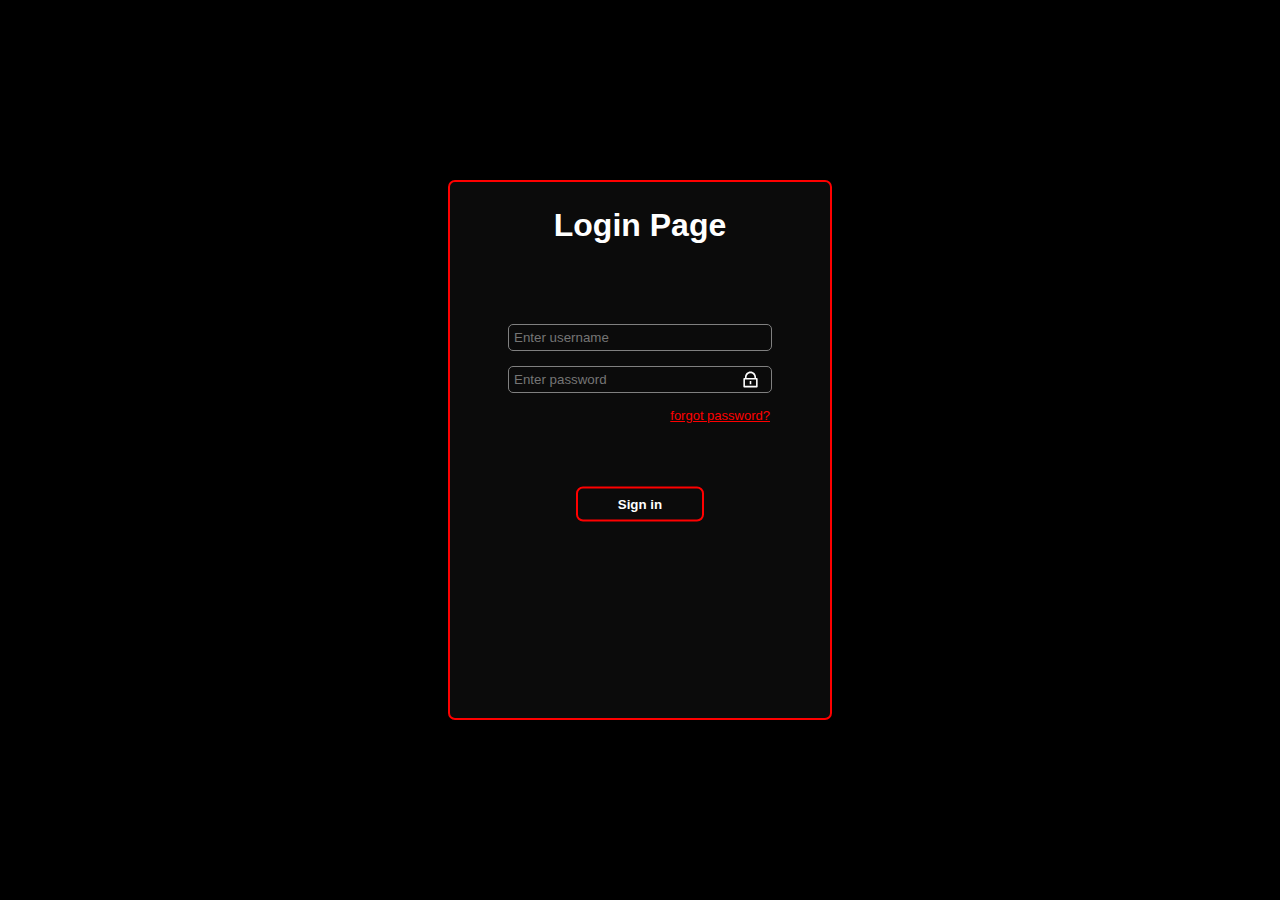
<file: index.html>
<!DOCTYPE html>
<html lang="en">
<head>
    <meta charset="UTF-8">
    <meta name="viewport" content="width=device-width, initial-scale=1.0">
    <title>Sign In</title>
    <link rel="stylesheet" href="../styles/login.css">
</head>
<body>
    <div class="box">
        <div class="container">
            <h1 class="heading">Login Page</h1>
            <div class="form">
                <div class="input">
                    <input type="text" class="username inputs" placeholder="Enter username">
                </div>
                <div class="input relative">
                    <input type="password" class="password inputs" placeholder="Enter password">
                    <p class="lock"><svg xmlns="http://www.w3.org/2000/svg" viewBox="0 0 24 24" fill="#fff"><path d="M19 10H20C20.5523 10 21 10.4477 21 11V21C21 21.5523 20.5523 22 20 22H4C3.44772 22 3 21.5523 3 21V11C3 10.4477 3.44772 10 4 10H5V9C5 5.13401 8.13401 2 12 2C15.866 2 19 5.13401 19 9V10ZM5 12V20H19V12H5ZM11 14H13V18H11V14ZM17 10V9C17 6.23858 14.7614 4 12 4C9.23858 4 7 6.23858 7 9V10H17Z"></path></svg></p> 
                    <p class="unlock hidden"><svg xmlns="http://www.w3.org/2000/svg" viewBox="0 0 24 24" fill="currentColor"><path d="M7 10H20C20.5523 10 21 10.4477 21 11V21C21 21.5523 20.5523 22 20 22H4C3.44772 22 3 21.5523 3 21V11C3 10.4477 3.44772 10 4 10H5V9C5 5.13401 8.13401 2 12 2C14.7405 2 17.1131 3.5748 18.2624 5.86882L16.4731 6.76344C15.6522 5.12486 13.9575 4 12 4C9.23858 4 7 6.23858 7 9V10ZM5 12V20H19V12H5ZM10 15H14V17H10V15Z"></path></svg></p>                   
                </div>

                <p class="forgot-poassword">forgot password?</p>
                <div class="error-container">
                <p class="error"></p>
                </div>
                <div class="btn">
                    <button class="login">Sign in</button>
                </div>
            </div>
        </div>
    </div>
    <script type="module" src="../script/login.js"></script>
</body>
</html>
</file>
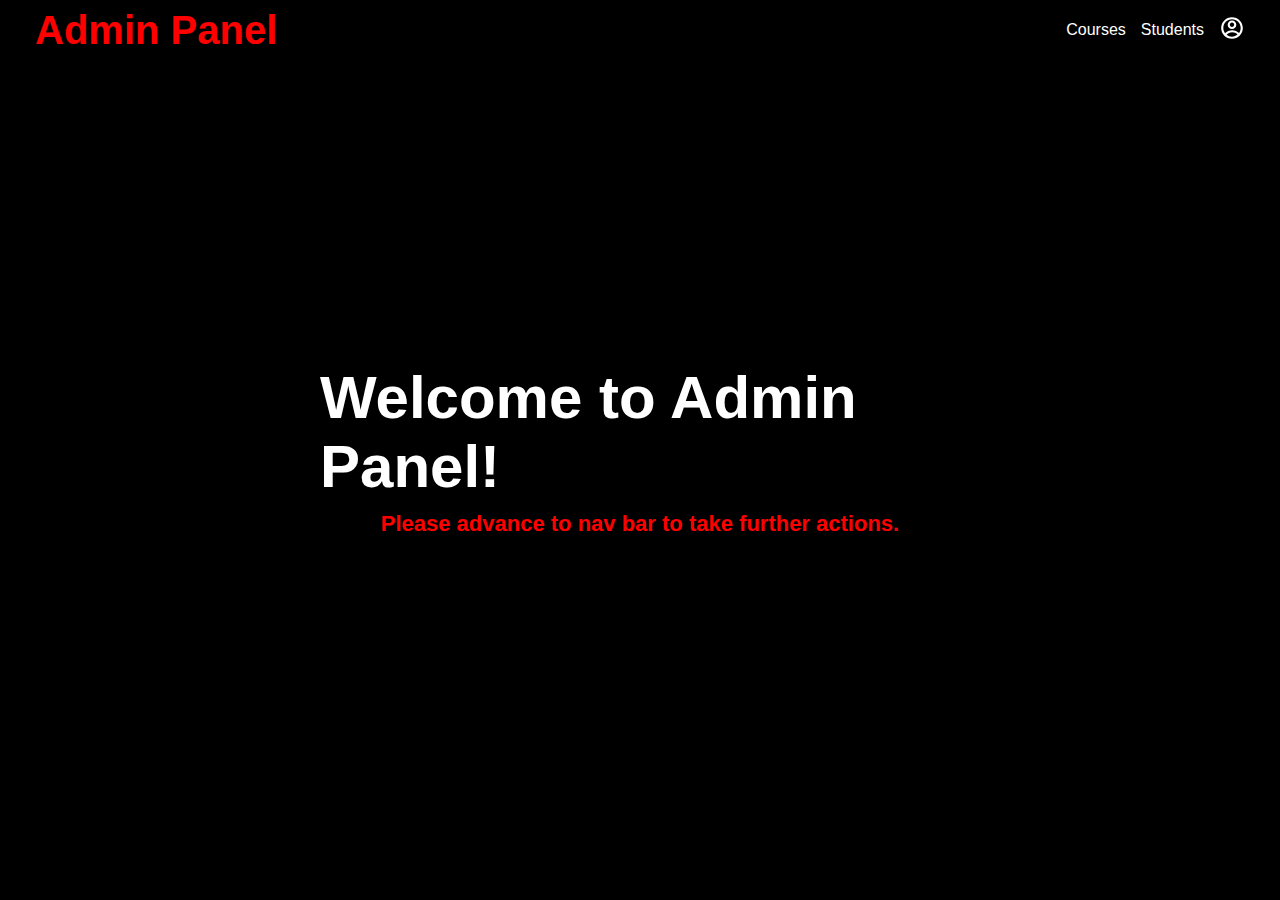
<file: index/admin-panel.html>
<!DOCTYPE html>
<html lang="en">
<head>
    <meta charset="UTF-8">
    <meta name="viewport" content="width=device-width, initial-scale=1.0">
    <title>Admin Panel</title>
    <link rel="stylesheet" href="../styles/admin-panel.css">
</head>
<body>
    <div class="container">
        <div class="logout-container hidden">
            <ul>
                <li class="logout-button">logout</li>
            </ul>
        </div>
        <div class="courses-container hidden">
            <svg xmlns="http://www.w3.org/2000/svg" viewBox="0 0 24 24" fill="#2c2b2b"><path d="M12 10L16 14H8L12 10Z"></path></svg>
            <div class="course-content">
                <ul class="courses-nav-links">
                    <li class="add-course">Add course</li>
                    <li class="show-all-courses">Show all courses</li>
                    <li class="remove-course">Remove course</li>
                </ul>
                <ul class="courses-nav-links">
                    <li class="update-course-info">Update course info</li>
                    <li class="search-course-by-name">Search course by name</li>
                </ul>
            </div>
            
        </div>
        <div class="student-content hidden">
            <svg xmlns="http://www.w3.org/2000/svg" viewBox="0 0 24 24" fill="#2c2b2b"><path d="M12 10L16 14H8L12 10Z"></path></svg>
            <ul class="students-nav-links">
                <li class="add-student-info-btn">Add student</li>
                <li class="update-student-info-btn">Update student info</li>
                <li class="show-all-students-btn">View all registered Students</li>
                <li class="remove-student-btn">Remove student</li>
                    <li class="export-all-data-btn">Export All data</li>
                </ul>
            </div> 
        <nav class="nav-bar">
            <div class="heading">Admin Panel</div>
            <ul class="navlinks">
                <li class="links courses">Courses</li>
                <li class="links students">Students</li>
                <li class="svg"><svg xmlns="http://www.w3.org/2000/svg" viewBox="0 0 24 24" fill="#fff"><path d="M12 2C17.5228 2 22 6.47715 22 12C22 17.5228 17.5228 22 12 22C6.47715 22 2 17.5228 2 12C2 6.47715 6.47715 2 12 2ZM12.1597 16C10.1243 16 8.29182 16.8687 7.01276 18.2556C8.38039 19.3474 10.114 20 12 20C13.9695 20 15.7727 19.2883 17.1666 18.1081C15.8956 16.8074 14.1219 16 12.1597 16ZM12 4C7.58172 4 4 7.58172 4 12C4 13.8106 4.6015 15.4807 5.61557 16.8214C7.25639 15.0841 9.58144 14 12.1597 14C14.6441 14 16.8933 15.0066 18.5218 16.6342C19.4526 15.3267 20 13.7273 20 12C20 7.58172 16.4183 4 12 4ZM12 5C14.2091 5 16 6.79086 16 9C16 11.2091 14.2091 13 12 13C9.79086 13 8 11.2091 8 9C8 6.79086 9.79086 5 12 5ZM12 7C10.8954 7 10 7.89543 10 9C10 10.1046 10.8954 11 12 11C13.1046 11 14 10.1046 14 9C14 7.89543 13.1046 7 12 7Z"></path></svg></li>
            </ul>
        </nav>

        <!-- Main content -->

        <div class="welcome-main">
            <h1>Welcome to Admin Panel!</h1>
            <p>Please advance to nav bar to take further actions.</p>
        </div>


        <!-- Add course -->

        <div class="add-course-container hidden">
            <p>Enter course name</p>
            <input type="text" placeholder="Enter course name" class="course-name input">
            <p>Enter course code</p>
            <input type="text" placeholder="Enter course code" class="course-code input">
            <p>Enter credit hours</p>
            <input type="number" placeholder="Enter course credit hours" class="course-cr-hrs input">
            <div class="btn">
                <button class="save-course-btn">Add Course</button>
            </div>
        </div>

        <!-- All Courses -->
         <div class="show-all-courses-container hidden">
            <div class="show-all-courses-box">
                <!-- <div class="row">
                    <div class="col"></div>
                </div> -->
            </div>
         </div>

         <!-- Remove course -->

         <div class="remove-course-container hidden">
            <div class="remove-course-search">
                <input type="text" class="search-course-input" placeholder="Enter course code or course name">
            </div>
            <div class="ul-append-for-remove-search"></div>
         </div>


         <!-- search course -->

         <div class="search-course-container hidden">
            <div class="search-course-search">
                <input type="text" class="only-search-course-input" placeholder="Enter course code or course name">
            </div>
            <div class="ul-append-for-only-search"></div>
         </div>


         <!-- Update course info -->

         <div class="update-course-info-container hidden">
            <div class="update-course-info-search">
                <input type="text" class="update-course-info-search-input" placeholder="Enter course code or course name">
            </div>
            <div class="ul-append-for-course-updation"></div>
         </div>


         <!-- Remove student -->
         <div class="remove-student-container hidden">
            <div class="remove-student-mini-container">
                <input type="text" class="remove-student-input" placeholder="Enter student name or Roll number">
            </div>
            <div class="append-ul-for-removing-student">
                <ul class="remove-student-ul">

                </ul>
            </div>
         </div>


         <!-- Update student info -->
         <div class="update-student-info-container hidden">
            <div class="update-student-info-mini-container">
                <input type="text" class="update-student-info-input" placeholder="Enter name or Roll no of student">
            </div>
            <ul class="update-student-info-ul"></ul>
         </div>

         <!-- Show all students record -->
          <div class="show-all-students-record-container hidden">
            <div class="show-all-students-record-mini-container">
                <ul class="show-all-students-ul"></ul>
            </div>
          </div>


          <!-- Export all data -->
          <div class="export-all-data-container hidden">
            <div class="export-all-data-mini-container">
                <button class="all-students-data-btn button">All Students Data</button>
                <button class="all-courses-data-btn button">All Courses Data</button>
            </div>
            <div class="append-all-data"></div>
          </div>

    </div>
    <script type="module" src="../script/admin-panel.js"></script>
</body>
</html>
</file>
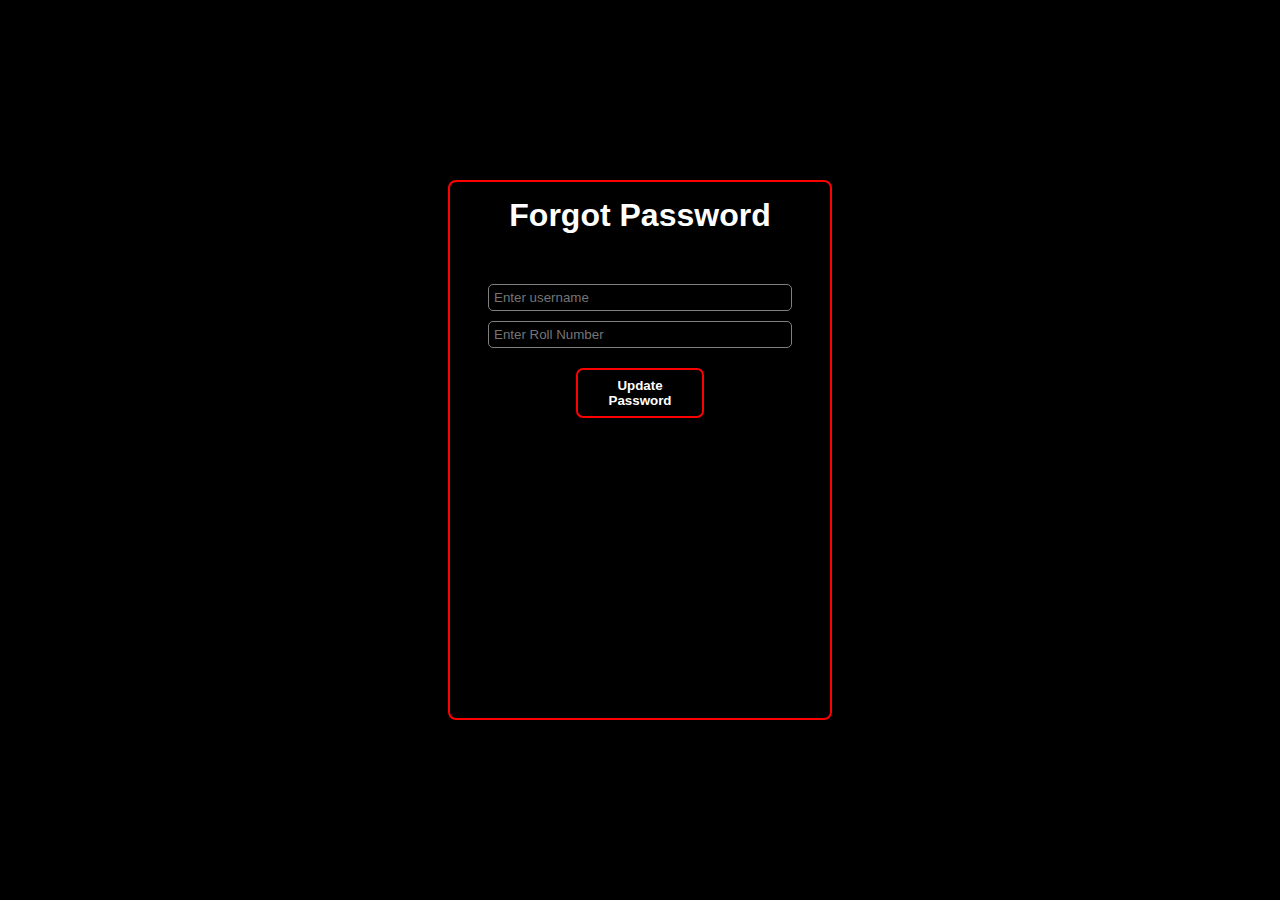
<file: index/forgot.html>
<!DOCTYPE html>
<html lang="en">
<head>
    <meta charset="UTF-8">
    <meta name="viewport" content="width=device-width, initial-scale=1.0">
    <title>Document</title>
    <link rel="stylesheet" href="../styles/forgot.css">
</head>
<body>
    <div class="box">
        <div class="container">
            <h1>Forgot Password</h1>
            <div class="form">
            <input type="text" placeholder="Enter username" class="inputs username">
            <input type="number" placeholder="Enter Roll Number" class="inputs rollno">
            <input type="password" placeholder="Enter new password" class="inputs password hidden">
            <input type="password" placeholder="Confirm new password" class="inputs confirm-password hidden">
            <div class="btn">
                <button class="forgot-btn">Update Password</button>
                <button class="forgot-btn save-password hidden">Save Password</button>
            </div>
            </div>
        </div>
    </div>

    <script src="../script/forgot.js"></script>
</body>
</html>
</file>
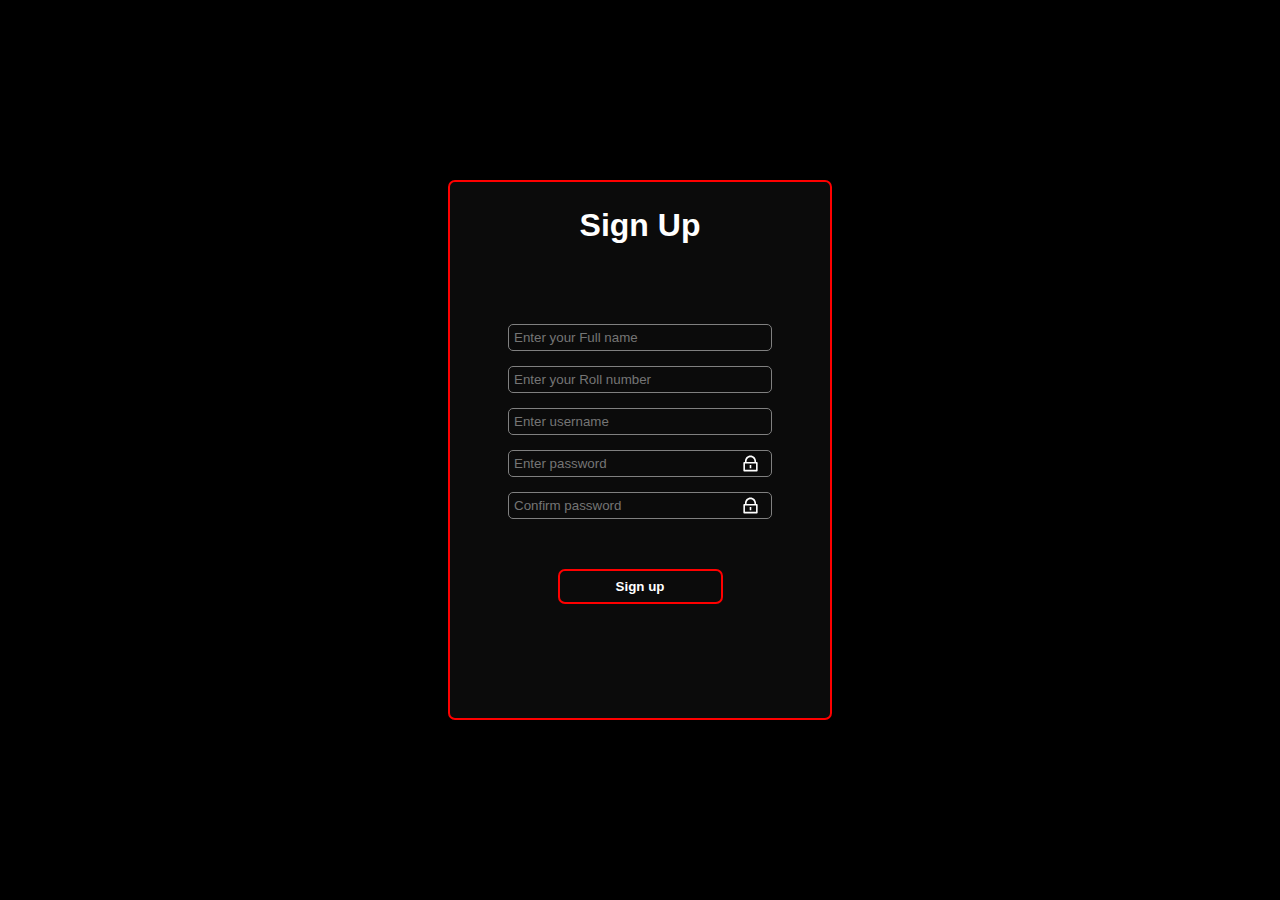
<file: index/signup.html>
<!DOCTYPE html>
<html lang="en">
<head>
    <meta charset="UTF-8">
    <meta name="viewport" content="width=device-width, initial-scale=1.0">
    <title>Document</title>
    <link rel="stylesheet" href="../styles/signup.css">
</head>
<body>
    
<div class="box">
        <div class="container">
            <h1 class="heading">Sign Up</h1>
            <div class="form">
                <div class="input">
                    <input type="text" class="name inputs" placeholder="Enter your Full name">
                </div>
                <div class="input">
                    <input type="text" class="roll-no inputs" placeholder="Enter your Roll number">
                </div>
                <div class="input">
                    <input type="text" class="username inputs" placeholder="Enter username">
                </div>
                <div class="input relative">
                    <input type="password" class="password inputs" placeholder="Enter password">
                    <p class="pass-lock lock"><svg xmlns="http://www.w3.org/2000/svg" viewBox="0 0 24 24" fill="#fff"><path d="M19 10H20C20.5523 10 21 10.4477 21 11V21C21 21.5523 20.5523 22 20 22H4C3.44772 22 3 21.5523 3 21V11C3 10.4477 3.44772 10 4 10H5V9C5 5.13401 8.13401 2 12 2C15.866 2 19 5.13401 19 9V10ZM5 12V20H19V12H5ZM11 14H13V18H11V14ZM17 10V9C17 6.23858 14.7614 4 12 4C9.23858 4 7 6.23858 7 9V10H17Z"></path></svg></p> 
                    <p class="pass-unlock unlock hidden"><svg xmlns="http://www.w3.org/2000/svg" viewBox="0 0 24 24" fill="currentColor"><path d="M7 10H20C20.5523 10 21 10.4477 21 11V21C21 21.5523 20.5523 22 20 22H4C3.44772 22 3 21.5523 3 21V11C3 10.4477 3.44772 10 4 10H5V9C5 5.13401 8.13401 2 12 2C14.7405 2 17.1131 3.5748 18.2624 5.86882L16.4731 6.76344C15.6522 5.12486 13.9575 4 12 4C9.23858 4 7 6.23858 7 9V10ZM5 12V20H19V12H5ZM10 15H14V17H10V15Z"></path></svg></p>                   
                </div>
                <div class="input relative">
                    <input type="password" class="confirm-password inputs" placeholder="Confirm password">
                    <p class="confirm-pass-lock lock"><svg xmlns="http://www.w3.org/2000/svg" viewBox="0 0 24 24" fill="#fff"><path d="M19 10H20C20.5523 10 21 10.4477 21 11V21C21 21.5523 20.5523 22 20 22H4C3.44772 22 3 21.5523 3 21V11C3 10.4477 3.44772 10 4 10H5V9C5 5.13401 8.13401 2 12 2C15.866 2 19 5.13401 19 9V10ZM5 12V20H19V12H5ZM11 14H13V18H11V14ZM17 10V9C17 6.23858 14.7614 4 12 4C9.23858 4 7 6.23858 7 9V10H17Z"></path></svg></p> 
                    <p class="confirm-pass-unlock unlock hidden"><svg xmlns="http://www.w3.org/2000/svg" viewBox="0 0 24 24" fill="currentColor"><path d="M7 10H20C20.5523 10 21 10.4477 21 11V21C21 21.5523 20.5523 22 20 22H4C3.44772 22 3 21.5523 3 21V11C3 10.4477 3.44772 10 4 10H5V9C5 5.13401 8.13401 2 12 2C14.7405 2 17.1131 3.5748 18.2624 5.86882L16.4731 6.76344C15.6522 5.12486 13.9575 4 12 4C9.23858 4 7 6.23858 7 9V10ZM5 12V20H19V12H5ZM10 15H14V17H10V15Z"></path></svg></p>                   
                </div>

                <!-- <p class="forgot-poassword">forgot password?</p> -->
                <div class="btn">
                    <button class="sign-up-btn">Sign up</button>
                </div>
            </div>
        </div>
    </div>
    <script type="module" src="../script/signup.js"></script>
</body>
</html>
</file>
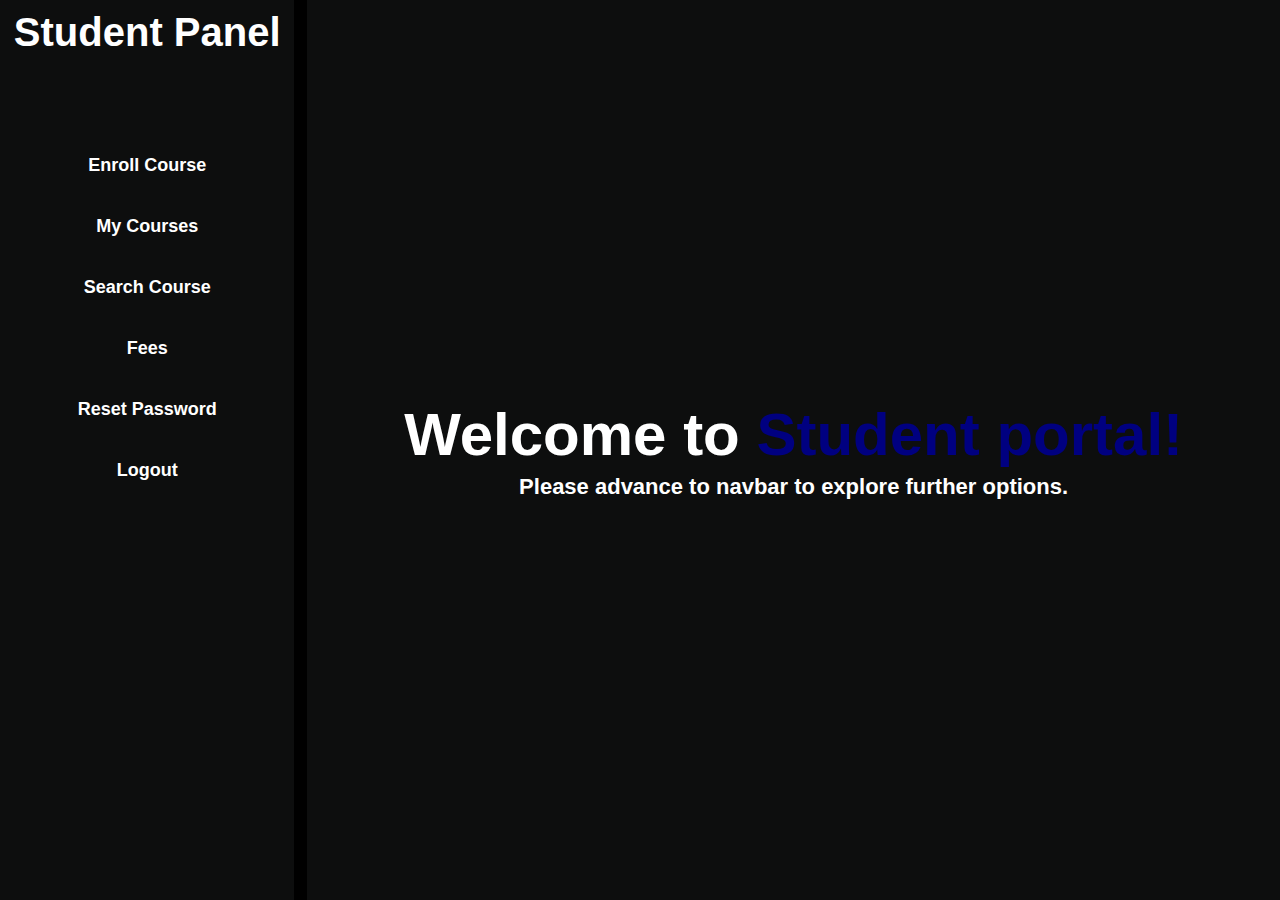
<file: index/student-panel.html>
<!DOCTYPE html>
<html lang="en">
<head>
    <meta charset="UTF-8">
    <meta name="viewport" content="width=device-width, initial-scale=1.0">
    <title>Document</title>
    <link rel="stylesheet" href="../styles/student-panel.css">
</head>
<body>
    <div class="container">
        <div class="left">
            <h1 class="heading">Student Panel</h1>
            <div class="left-nav">
                <ul class="nav-list">
                    <li class="link enroll-course-btn">Enroll Course</li>
                    <li class="link my-courses-btn">My Courses</li>
                    <li class="link search-course-btn">Search Course</li>
                    <li class="link fees-btn">Fees</li>
                    <li class="link reset-password-section-btn">Reset Password</li>
                    <li class="link logout-section-btn">Logout</li>
                </ul>
            </div>
        </div>
        <div class="right">
            <div class="greeting-section ">
                <p class="current-user-roll"></p>
                <div class="welcome-container">
                    <h1>Welcome to <span>Student portal!</span></h1>
                    <p>Please advance to navbar to explore further options.</p>
                </div>
            </div>

            <!-- Enroll Course -->
            <div class="enroll-course-section hidden">
                <div class="enroll-container">
                    <h1 class="enroll-course-heading">Enroll Course</h1>    
                    <div class="enroll-input-container">
                        <input type="text" class="enroll-course-input" placeholder="Search course">
                    </div>
                    <div class="enroll-course-ul-append-container">
                        <ul class="enroll-course-ul"></ul>
                    </div>
                </div>
            </div>

            <!-- My Courses -->
            <div class="my-courses-container hidden">
                <div class="my-courses-disply-container">
                    <h1 class="my-courses-heading">Enrolled Courses</h1>
                    <!-- <button class="temp">Show</button> -->
                    <div class="append-registered-courses">
                        <ul class="append-registerd-courses-ul">

                        </ul>
                    </div>
                </div>
            </div>

            <!-- Search Course -->
            <div class="serach-course-container hidden">
                <div class="search-course-mini-cont">
                    <input type="text" class="search-course-input" placeholder="Enter coursename or course code to search">
                </div>
                <ul class="append-search-course-ul">

                </ul>
            </div>

            <!-- reset password -->
            <div class="reset-password-container hidden">
                <div class="reset-pass-mini-cotainer">
                    <h1 class="reset-password-heading">Reset Password</h1>                    
                    <input type="text" class="input new-password" placeholder="Enter new password">
                    <input type="text" class="input confirm-new-password" placeholder="Confirm new password">
                    <div class="btn">
                        <button class="cofirm-password-btn">Reset Password</button>
                    </div>
                </div>
            </div>

            <!-- logout -->
            <div class="logout-container hidden">
                <div class="logout-mini-container">
                    <h1 class="logout-heading">Logout</h1>
                    <div class="btn">
                        <button class="logout-btn">Logout</button>
                    </div>
                </div>
            </div>


            <!-- Fees -->
             <div class="fees-container hidden">
                <div class="fees-mini-container">
                    <h1 class="fees-heading">Semester Fees</h1>
                </div>
                <div class="fees-info"></div>
             </div>

        </div>
    </div>
    <script type="module" src="../script//student-panel.js"></script>
</body>
</html>
</file>
<file: styles/login.css>
* {
    margin: 0;
    padding: 0;
    box-sizing: border-box;
    font-family: sans-serif;
    color: #fff;
}

body {
    background-color: #000;
}

.hidden {
    display: none;
}

.box{
    position: absolute;
    left: 50%;
    top: 50%;
    transform: translate(-50%, -50%);
}

.container {
    width: 30vw;
    height: 60vh;
    background-color: #0b0b0b;
    border-radius: 7px;
    border: 2px solid red;
    padding: 25px;
    position: relative;
}

.heading {
    text-align: center;
    font-weight: bolder;
}

.form {
    margin-top: 80px;
    text-align: center;
}

.input {
    margin: 15px 0px;
}

.error-container {
    /* border: 2px solid green; */
    margin-top: 40px;
}

.inputs {
    padding: 5px;
    background-color: transparent;
    border-radius: 5px;
    outline: none;
    width: 80%;
    color: #fff;
    border: 1px solid grey;
    transition: border 0.3s ease;
}

.inputs:focus {
    border: 1px solid red;
}

.forgot-poassword {
    color: red;
    text-decoration: underline;
    position: absolute;
    right: 60px;
    font-size: 13px;
    cursor: pointer;
    /* margin-bottom: 15px; */
}

.btn {
    /* margin-top: 45px; */
    position: absolute;
    top: 60%;
    left: 50%;
    transform: translate(-50%,-50%);
}

.login {
    padding: 8px 14px;
    background-color: transparent;
    border: 2px solid red;
    border-radius: 7px;
    width: 10vw;
    font-weight: bold;
    transition: 0.3s ease;
}

.login:hover{
    cursor: pointer;
    transform: scale(1.15);
}

.hidden {
    display: none;
}

.relative {
    position: relative;
}

.input p {
    position: absolute;
    right: 45px;
    top: 4px;
}

.lock svg{
    color: #fff;
    width: 19px;
    cursor: pointer;
}

.unlock svg{
    color: #fff;
    width: 19px;
    cursor: pointer;
}
</file>
<file: styles/admin-panel.css>
*{
    margin: 0;
    padding: 0;
    box-sizing: border-box;
    font-family: sans-serif;
    color: #fff;
}

.selected {
    color: red;
}

.hidden {
    display: none;
}

body {
    background-color: #000;
    position: relative;
    width: 100vw;
    height: 100vh;
    overflow-x: hidden;
}

.nav-bar {
    display: flex;
    align-items: center;
    justify-content: space-between;
    padding: 0px 35px;
    height: 60px;
}

.nav-bar .heading {
    font-size: 40px;
    font-weight: bold;
    color: red;
    cursor: pointer;
}

.nav-bar .navlinks {
    display: flex;
    align-items: center;
    gap: 15px;
    position: relative;
}

.nav-bar ul li {
    list-style: none;
    cursor: pointer;
    position: relative;
    transition: 0.3s ease;
}

/* .nav-bar .navlinks .links::after {
    content: "";
    position: absolute;
    left: 0;
    bottom: -10px;
    background-color: red;
    height: 3px;
    border-radius: 8px;
    width: 0;
}
 */

 .nav-bar ul li:hover {
    cursor: pointer;
    /* width: 100%; */
    color: red;
}

.nav-bar .navlinks .svg {
    width: 26px;
    transition: 0.3s ease;
}

.logout-container  {
    width: 7vw;
    height: 8vh;
    position: absolute;
    right: 5px;
    top: 45px;
    border-radius: 6px;
    background-color: #2c2b2b;
    z-index: 99;
}

.logout-container ul{
    width: 100%;
    height: 100%;
    text-align: center;
    position: relative;
}

.logout-container ul li {
    list-style: none;
    width: 100%;
    height: 100%;
    position: relative;
    top: 20px;
    font-weight: bold;
    transition: 0.3s ease;
}

.logout-container ul li:hover {
    color: red;
    cursor: pointer;
}


/* Courses container */

.courses-container {
    width: 30vw;
    height: 25vh;
    border-radius: 7px;
    position: absolute;
    right: 150px;
    top: 50px;
    background-color: #2c2b2b;
    transition: 0.3s ease;
    z-index: 99;
    /* overflow: hidden; */
}

.courses-container svg {
    width: 68px;
    position: absolute;
    right: 0;
    top: -36px;
}

.course-content {
    width: 100%;
    margin: auto;
    display: flex;
    align-items: center;
    justify-content: center;
    padding: 0px 20px;
    position: absolute;
    left: 50%;
    top: 50%;    
    transform: translate(-50%, -50%);
}

.course-content .courses-nav-links {
    margin: 0px 10px;
    /* gap: 20px; */
} 

.course-content .courses-nav-links li {
    list-style: none;
    margin: 5px 0px;
    transition: 0.3s ease;
}

.course-content .courses-nav-links li:hover {
    cursor: pointer;
    color: red;
    transform: scale(1.1);
}

.student-content {
    width: 18vw;
    height: 20vh;
    border-radius: 7px;
    position: absolute;
    right: 70px;
    top: 50px;
    background-color: #2c2b2b;
    transition: 0.3s ease;
    z-index: 999;
    /* overflow: hidden; */
}

.student-content .students-nav-links {
    margin: 40px 35px;
    /* gap: 20px; */
} 

.student-content .students-nav-links li {
    list-style: none;
    margin: 7px 0px;
    transition: 0.3s ease;
}

.student-content .students-nav-links li:hover {
    cursor: pointer;
    color: red;
    transform: scale(1.1);
}
    
.student-content svg {
    width: 68px;
    position: absolute;
    right: 0;
    top: -36px;
}

.welcome-main {
    position: absolute;
    top: 50%;
    left: 50%;
    transform: translate(-50%, -50%);
}

.welcome-main h1 {
    font-size: 60px;
}

.welcome-main p {
    text-align: center;
    margin-top: 10px;
    font-size: 22px;
    color: red;
    font-weight: bold;
}

/* Add course  */

.add-course-container {
    margin: 30px 25px;
}

.add-course-container p {
    font-size: 21px;
    margin: 10px 0px;
}

.add-course-container .input {
    border: 1px solid grey;
    outline: none;
    background-color: transparent;
    padding: 5px 8px;
    border-radius: 6px;
    color: #fff;
    transition: 0.3s ease;
}

.add-course-container .input:focus {
    border: 1px solid red;
}

.add-course-container .btn {
    margin-top: 15px;
}

.add-course-container .btn .save-course-btn {
    padding: 8px 14px;
    background-color: transparent;
    border: 2px solid red;
    border-radius: 7px;
    font-weight: bold;
    transition: 0.3s ease;
}

.add-course-container .btn .save-course-btn:hover {
    transform: scale(1.15);
    cursor: pointer;
}

 /*  Show all courses */

 .show-all-courses-container {
    margin: 50px 25px;
 }

 /* .show-all-courses-container .row {
    display: flex;
    align-items: center;
    justify-content: space-between;
    padding: 0px 10px;
    border: 1px solid white;
    width: 90%;
    margin: auto;
 } */

.show-all-courses-box ul:hover {
    background-color: #0d0e0e;
}



/* Remove course */

.remove-course-container {
    margin: 30px 25px;
}

.remove-course-search {
    text-align: center;
}

.search-course-input {
    padding: 10px 12px;
    background-color: transparent;
    border: 1px solid #fff;
    width: 50vw;
    border-radius: 25px;
    outline: none;
    color: #fff;
    transition: 0.3s ease;
}

.search-course-input:focus {
    border: 1px solid red;
    transform: scale(1.1);
}

.ul-append-for-remove-search ul:hover {
    background-color: #0d0e0e;
}

.search-button:hover {
    transform: scale(1.1);
}

/* search course */

.search-course-container {
    margin: 30px 25px;
}

.search-course-search {
    text-align: center;
}

.only-search-course-input {
    padding: 10px 12px;
    background-color: transparent;
    border: 1px solid #fff;
    width: 50vw;
    border-radius: 25px;
    outline: none;
    color: #fff;
    transition: 0.3s ease;
}

.only-search-course-input:focus {
    border: 1px solid red;
    transform: scale(1.1);
}

.ul-append-for-only-search ul:hover {
    background-color: #0d0e0e;
}


/* Update course info */

.update-course-info-container {
    margin: 30px 25px;
}

.update-course-info-search {
    text-align: center;
}

.update-course-info-search-input {
    padding: 10px 12px;
    background-color: transparent;
    border: 1px solid #fff;
    width: 50vw;
    border-radius: 25px;
    outline: none;
    color: #fff;
    transition: 0.3s ease;
}

.update-course-info-search-input:focus {
    border: 1px solid red;
    transform: scale(1.1);
}

.ul-append-for-course-updation ul:hover {
    background-color: #0d0e0e;
}

/* Remove student */

.remove-student-container {
    margin: 30px;
}

.remove-student-container .remove-student-mini-container {
    text-align: center;
}

.remove-student-container .remove-student-mini-container .remove-student-input {
    width: 40vw;
    padding: 8px;
    background-color: transparent;
    outline: none;
    border: 2px solid red;
    border-radius: 7px;
}

/* Update student info */
.update-student-info-mini-container {
    text-align: center;
}

.update-student-info-mini-container .update-student-info-input {
    width: 40vw;
    padding: 8px;
    background-color: transparent;
    outline: none;
    border: 2px solid red;
    border-radius: 7px;
}

/* Show all students record */

.show-all-students-record-container {
    margin: 30px;
}

.show-all-students-record-container .show-all-students-record-mini-container {
    width: 90vw;
    margin: auto;
}

/* Export all data */

.export-all-data-container {
    margin: 30px auto;
    width: 90vw;
}   

.button {
    padding: 8px 14px;
    background-color: transparent;
    border: 2px solid red;
    border-radius: 7px;
    margin: 0px 10px;
    transition: 0.3s ease;
}

.button:hover {
    transform: scale(1.1);
    cursor: pointer;
}
</file>
<file: styles/forgot.css>
* {
    margin: 0;
    padding: 0;
    box-sizing: border-box;
    font-family: sans-serif;
    color: #fff;
}

.hidden {
    display: none;
}

body {
    background-color: #000;
}

.box {
    border: 2px solid red;
    width: 30vw;
    height: 60vh;
    border-radius: 8px;
    position: absolute;
    left: 50%;
    top: 50%;
    transform: translate(-50%, -50%);
}

.box .container h1 {
    text-align: center;
    font-weight: bolder;
    margin: 15px 0px;
}

.form {
    text-align: center;
    margin-top: 50px;
}

.inputs {
    padding: 5px;
    background-color: transparent;
    border-radius: 5px;
    outline: none;
    width: 80%;
    color: #fff;
    border: 1px solid grey;
    transition: border 0.3s ease;
    margin-bottom: 10px;
}

.btn {
    margin-top: 10px;
}

.forgot-btn{
    padding: 8px 14px;
    background-color: transparent;
    border: 2px solid red;
    border-radius: 7px;
    width: 10vw;
    font-weight: bold;
    transition: 0.3s ease;
}

.forgot-btn:hover {
    cursor: pointer;
    transform: scale(1.15);
}
</file>
<file: styles/signup.css>
* {
    margin: 0;
    padding: 0;
    box-sizing: border-box;
    font-family: sans-serif;
    color: #fff;
}

body {
    background-color: #000;
}

.box{
    position: absolute;
    left: 50%;
    top: 50%;
    transform: translate(-50%, -50%);
}

.container {
    width: 30vw;
    height: 60vh;
    background-color: #0b0b0b;
    border-radius: 7px;
    border: 2px solid red;
    padding: 25px;
    position: relative;
}

.heading {
    text-align: center;
    font-weight: bolder;
}

.form {
    margin-top: 80px;
    text-align: center;
}

.input {
    margin: 15px 0px;
}

.inputs {
    padding: 5px;
    background-color: transparent;
    border-radius: 5px;
    outline: none;
    width: 80%;
    color: #fff;
    border: 1px solid grey;
    transition: border 0.3s ease;
}

.inputs:focus {
    border: 1px solid red;
}

.btn {
    margin-top: 50px;
}

.sign-up-btn {
    padding: 8px 14px;
    background-color: transparent;
    border: 2px solid red;
    border-radius: 7px;
    width: 50%;
    font-weight: bold;
    transition: 0.3s ease;
}

.sign-up-btn:hover{
    cursor: pointer;
    transform: scale(1.15);
}

.hidden {
    display: none;
}

.relative {
    position: relative;
}

.input p {
    position: absolute;
    right: 45px;
    top: 4px;
}

.lock svg{
    color: #fff;
    width: 19px;
    cursor: pointer;
}

.unlock svg{
    color: #fff;
    width: 19px;
    cursor: pointer;
}
</file>
<file: styles/student-panel.css>
*{
    margin: 0;
    padding: 0;
    box-sizing: border-box;
    font-family: sans-serif;
    color: #fff;
}

.active-link {
    border-left: 5px solid navy;
}

.hidden {
    display: none;
}

body {
    background-color: #000;
}

.container {
    width: 100vw;
    height: 100vh;
    display: flex;
    align-items: center;
    justify-content: space-between;
}

.left {
    background-color: #0d0e0e;
    width: 23vw;
    height: 100vh;
}

.heading {
    text-align: center;
    margin-top: 10px;
    font-size: 40px;
    font-weight: 800;
    cursor: pointer;
}

.left-nav {
    margin-top: 80px;
}

.nav-list {
    gap: 20px;
}

.nav-list li {
    text-align: center;
    /* border: 2px solid red; */
    /* border-left: 3px solid red; */
    padding: 20px 0px;
    font-size: 18px;
    font-weight: 600;
    transition: 0.3s ease;
}

.nav-list li:hover {
    background-color: #000;
    cursor: pointer;
    /* transform: scale(1.05); */
}

.right {
    background-color: #0d0e0e;
    width: 76vw;
    height: 100vh;
    position: relative;
}

/* Welcome container */

.welcome-container {
    position: absolute;
    top: 50%;
    left: 50%;
    transform: translate(-50%,-50%);
    width: 100%;
    text-align: center;
}

.welcome-container h1 {
    font-size: 60px;
}

.welcome-container h1 span {
    color: navy;
}

.welcome-container p {
    font-size: 22px;
    /* color: red; */
    font-weight: bold;
    margin-top: 5px;
}



.enroll-container{
    margin: 20px 25px;
}

.enroll-container .enroll-course-heading {
    font-size: 40px;
    font-weight: bold;
    position: relative;
}

.enroll-container .enroll-course-heading::after {
    content: '';
    position: absolute;
    left: 0;
    bottom: -10px;
    width: 20%;
    height: 6px;
    border-radius: 25px;
    background-color: navy;
}

.current-user-roll {
    position: absolute;
    right: 15px;
    top: 15px;
    font-size: 20px;
    font-weight: bold;
}

.enroll-input-container {
    width: 100%;
    margin: 60px auto;
    /* border: 3px solid #fff; */
    text-align: center;
}

.enroll-input-container .enroll-course-input {
    width: 60vw;
    padding: 8px 10px;
    background-color: transparent;
    border: 2px solid navy;
    border-radius: 25px;
    outline: none;
    transition: 0.3s ease;
    color: #fff;
} 

.enroll-input-container .enroll-course-input:focus {
    transform: scale(1.06);
    border: 2px solid navy;
}

.my-courses-disply-container{
    /* border: 2px solid #fff; */
    margin: 19px 30px;
}

.my-courses-disply-container .my-courses-heading {
    font-size: 40px;
    font-weight: bolder;
    position: relative;
}

.my-courses-disply-container .my-courses-heading::after {
    content: '';
    position: absolute;
    left: 0;
    bottom: -10px;
    width: 20%;
    height: 6px;
    border-radius: 25px;
    background-color: navy;
}

.my-courses-disply-container .append-registered-courses {
    /* border: 2px solid #fff; */
    margin-top: 105px;
}

.search-course-mini-cont {
    text-align: center;
    /* border: 2px solid #fff; */
    margin-top: 95px;
}

.search-course-mini-cont .search-course-input {
    padding: 8px;
    background-color: transparent;
    border: 2px solid navy;
    width: 50vw;
    border-radius: 25px;
    outline: none;
    transition: 0.3s ease;
}

.serach-course-container {
    margin: 30px;
}

.append-search-course-ul {
    margin-top: 60px;
}

/* Reset Password */

.reset-password-container {
    margin: 20px 30px;
}

.reset-pass-mini-cotainer .reset-password-heading {
    font-size: 40px;
    font-weight: bolder;
    margin-bottom: 96px;
    position: relative;
}

.reset-pass-mini-cotainer .reset-password-heading::after {
    content: '';
    position: absolute;
    left: 0;
    bottom: -10px;
    width: 20%;
    height: 6px;
    border-radius: 25px;
    background-color: navy;
}

.reset-pass-mini-cotainer .input {
    display: block;
    margin-bottom: 15px;
    background-color: transparent;
    border: 2px solid navy;
    padding: 5px;
    border-radius: 7px;
    width: 15vw;
    outline: none;
    transition: 0.3 ease;
}

.btn {
    margin-top: 10px;
}

.cofirm-password-btn{
    background-color: transparent;
    border: 3px solid navy;
    padding: 8px 14px;
    border-radius: 7px;
    font-weight: bold;
    transition: 0.3s ease;
}

.cofirm-password-btn:hover {
    transform: scale(1.1);
    cursor: pointer;
}

/* Logout */

.logout-container{
    margin: 20px 30px;
}

.logout-mini-container .logout-heading {
    font-size: 40px;
    font-weight: bolder;
    position: relative;
}

.logout-mini-container .logout-heading::after {
    content: '';
    position: absolute;
    left: 0;
    bottom: -10px;
    width: 8%;
    height: 6px;
    border-radius: 25px;
    background-color: navy;
}

.logout-mini-container .btn {
    margin-top: 95px;
} 

.logout-mini-container .btn .logout-btn {
    background-color: transparent;
    color: #fff;
    font-weight: bold;
    padding: 10px 16px;
    border: 3px solid navy;
    border-radius: 7px;
    font-size: 17px;
    transition: 0.3s ease;
}

.logout-mini-container .btn .logout-btn:hover {
    transform: scale(1.1);
    cursor: pointer;
}

.fees-container {
    margin: 20px 30px;
}

.fees-container .fees-mini-container .fees-heading {
    font-size: 40px;
    position: relative;
}

.fees-container .fees-mini-container .fees-heading::after {
    content: '';
    position: absolute;
    left: 0;
    bottom: -10px;
    width: 15%;
    height: 6px;
    border-radius: 25px;
    background-color: navy;
}
</file>
